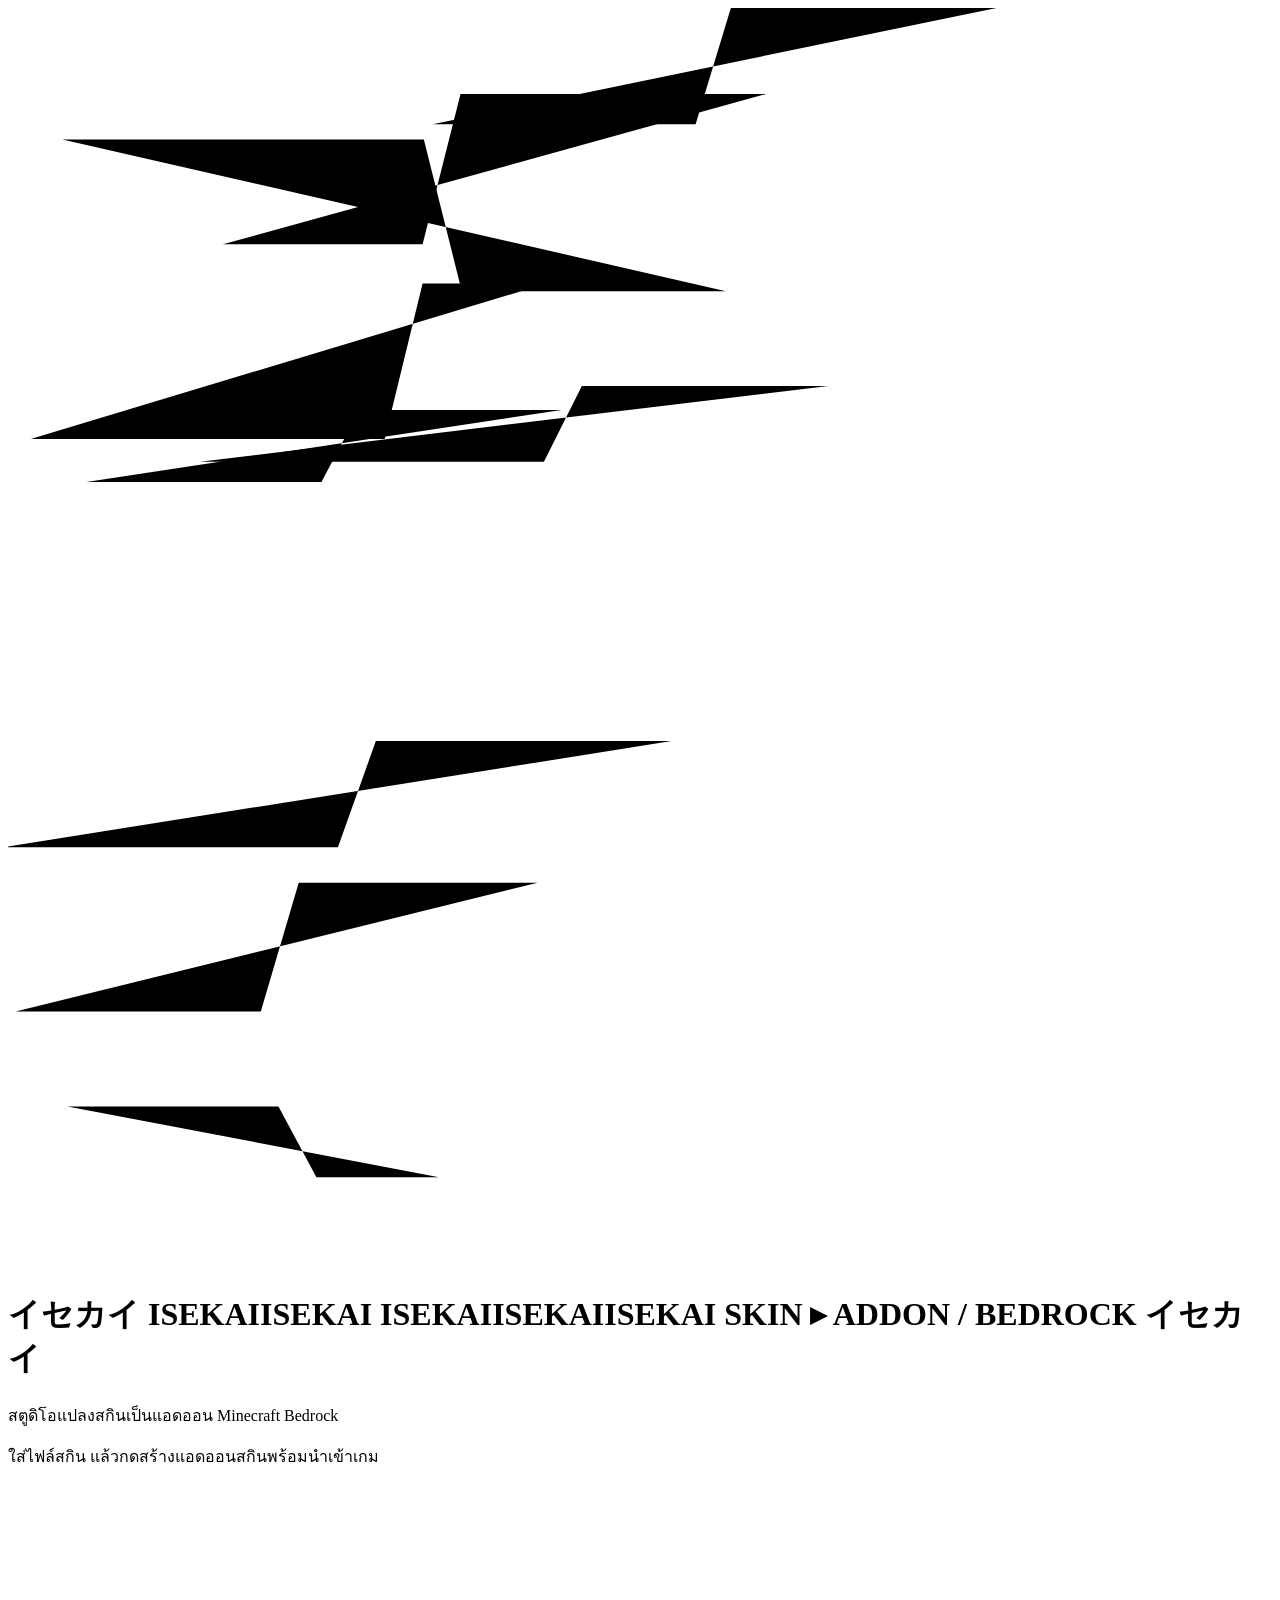
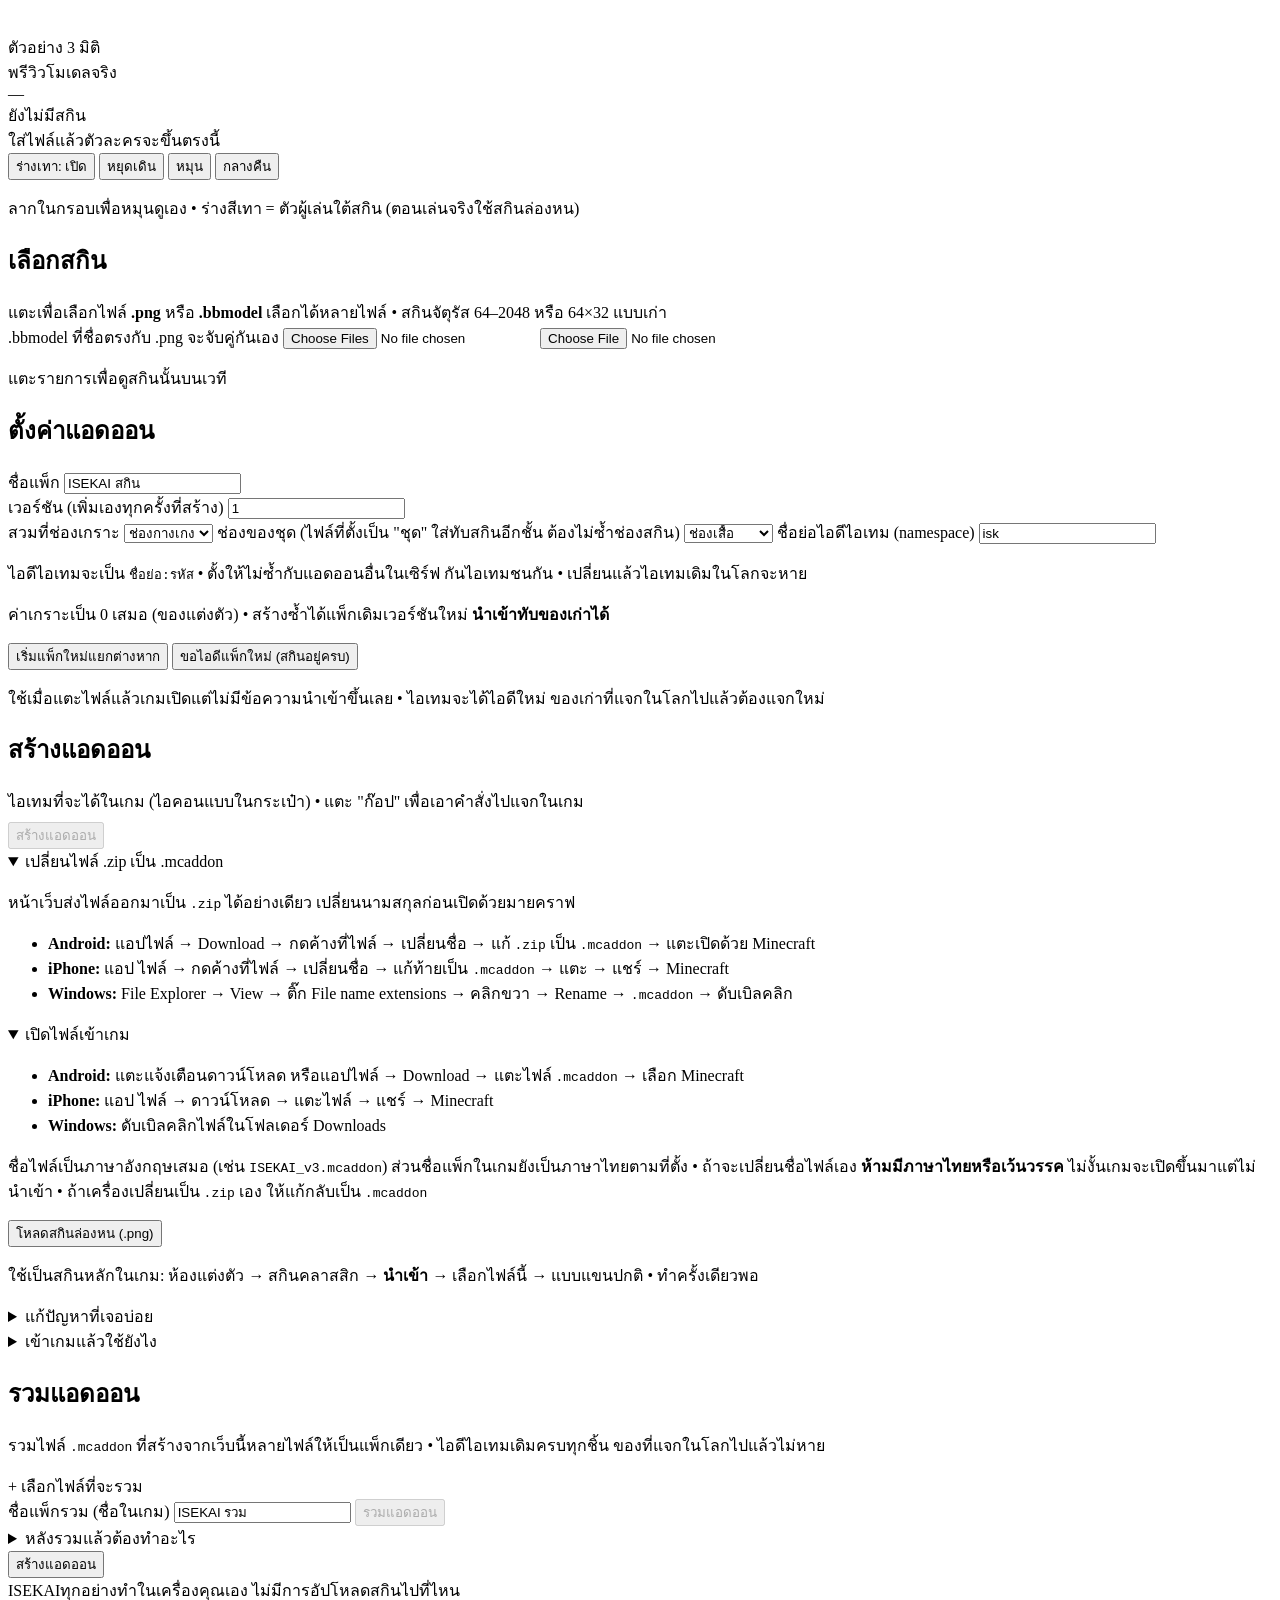
<file: src/body.html>
</head>
<body>
<svg class="flow" viewBox="0 0 100 100" preserveAspectRatio="none" aria-hidden="true"><polyline class="pulse p0" style="animation-delay:-5.2s" points="1.8,34.1 29.8,34.1 32.8,21.8 42.6,21.8"/><polyline class="pulse p1" style="animation-delay:-3.8s" points="4.7,86.9 21.4,86.9 24.4,92.5 34.1,92.5"/><polyline class="pulse p2" style="animation-delay:-8.8s" points="0.6,79.4 20.0,79.4 23.0,69.2 41.9,69.2"/><polyline class="pulse p0" style="animation-delay:-5.0s" points="33.6,9.2 54.4,9.2 57.4,-0.7 81.6,-0.7"/><polyline class="pulse p1" style="animation-delay:-0.6s" points="-0.4,66.4 26.1,66.4 29.1,58.0 52.5,58.0"/><polyline class="pulse p2" style="animation-delay:-8.3s" points="4.3,10.4 32.9,10.4 35.9,22.4 56.8,22.4"/><polyline class="pulse p0" style="animation-delay:-4.5s" points="6.2,37.5 24.8,37.5 27.8,31.8 43.8,31.8"/><polyline class="pulse p1" style="animation-delay:-6.8s" points="15.2,35.9 42.4,35.9 45.4,29.9 64.9,29.9"/><polyline class="pulse p2" style="animation-delay:-7.9s" points="17.0,18.7 32.8,18.7 35.8,6.8 60.0,6.8"/></svg>
<div class="wrap">
  <!-- หัวเว็บ: ตัว ISEKAI ใหญ่ชิดซ้าย + คาตาคานะ イセカイ แนวตั้งเป็นลายประกอบ -->
  <header class="hero">
    <h1 class="logo" aria-label="ISEKAI">
      <span class="lgBox f4" id="lgBox" aria-hidden="true">
        <span class="lgBk">イセカイ</span>
        <span class="L mg">ISEKAI</span><span class="L cy">ISEKAI</span>
        <span class="L wt">ISEKAI</span><span class="L wt">ISEKAI</span><span class="L wt">ISEKAI</span>
        <span class="lgChip" style="left:61.8%;top:48%;width:1.6%;height:6%"></span>
        <span class="lgChip" style="left:64.2%;top:42%;width:1.05%;height:4%"></span>
        <span class="lgChip" style="left:36.3%;top:59%;width:.9%;height:3.5%;background:#FF2BD6"></span>
        <span class="lgNz"></span>
      </span>
      <span class="lgTag" id="lgTag" aria-hidden="true"><span class="lgSlab">SKIN ▸ ADDON / BEDROCK <span class="lgBars"></span><b>イセカイ</b></span></span>
    </h1>
    <div class="heroText">
      <p class="tag">สตูดิโอแปลงสกินเป็นแอดออน Minecraft Bedrock</p>
      <p class="sub">ใส่ไฟล์สกิน แล้วกดสร้างแอดออนสกินพร้อมนำเข้าเกม</p>
    </div>
  </header>

  <main class="layout">
    <!-- เวทีโชว์ตัวละคร: วาดจากโมเดลจริงที่จะอยู่ในแอดออน -->
    <aside class="stageCol" id="stageCol">
      <div class="viewer" id="viewer">
        <canvas id="vCanvas"></canvas>
        <div class="beam" aria-hidden="true"></div>
        <span class="tag" id="vTag">ตัวอย่าง 3 มิติ</span>
        <div class="hud" aria-hidden="true">พรีวิวโมเดลจริง<br><span id="hudInfo">—</span></div>
        <div class="empty" id="vEmpty">ยังไม่มีสกิน<br>ใส่ไฟล์แล้วตัวละครจะขึ้นตรงนี้</div>
        <div class="vbtns">
          <button class="btn ghost small" id="btnBody">ร่างเทา: เปิด</button>
          <button class="btn ghost small" id="btnWalk">หยุดเดิน</button>
          <button class="btn ghost small" id="btnSpin">หมุน</button>
          <button class="btn ghost small" id="btnNight">กลางคืน</button>
        </div>
      </div>
      <p class="note stageNote">ลากในกรอบเพื่อหมุนดูเอง • ร่างสีเทา = ตัวผู้เล่นใต้สกิน (ตอนเล่นจริงใช้สกินล่องหน)</p>
      <!-- หมวดชิ้นพิเศษ: ผม/หาง/ปีก เลือกติด + เลื่อน/หมุน ของสกินที่เลือกอยู่ (เนื้อหาสร้างใน renderPieces) -->
      <section class="pieceBox" id="pieceBox" hidden>
        <h3>ชิ้นพิเศษ <small>ผม · หาง · ปีก</small></h3>
        <p class="note">ปรับให้ชิ้นอยู่ตรงตามต้องการ ตัวละครด้านบนเปลี่ยนตามทันที</p>
        <div id="pcBody"></div>
      </section>
    </aside>

    <div class="steps">
      <!-- ขั้นที่ 1: ใส่สกิน -->
      <section class="win" id="winSkin">
        <h2><span class="num"></span>เลือกสกิน</h2>
        <!-- ใช้ <label for> ให้มือถือเปิดตัวเลือกไฟล์เอง • ไม่ใส่ accept: กันไฟล์ .bbmodel เป็นสีเทา — ตรวจชนิดไฟล์ในโค้ดแทน -->
        <label class="drop" id="drop" for="fileIn">
          <span class="big">แตะเพื่อเลือกไฟล์ <b>.png</b> หรือ <b>.bbmodel</b></span>
          <span class="note">เลือกได้หลายไฟล์ • สกินจัตุรัส 64–2048 หรือ 64×32 แบบเก่า<br>
          .bbmodel ที่ชื่อตรงกับ .png จะจับคู่กันเอง</span>
        </label>
        <input type="file" id="fileIn" class="vh" multiple>
        <input type="file" id="bbIn" class="vh">
        <div class="msg" id="addMsg"></div>
        <div class="list" id="list"></div>
        <p class="note" id="listNote">แตะรายการเพื่อดูสกินนั้นบนเวที</p>
      </section>

  <!-- ขั้นที่ 2: ตั้งค่าแพ็ก -->
      <section class="win" id="winSet">
        <h2><span class="num"></span>ตั้งค่าแอดออน</h2>
        <div class="row">
          <div>
            <label for="packName">ชื่อแพ็ก</label>
            <input type="text" id="packName" maxlength="40" value="ISEKAI สกิน">
          </div>
          <div>
            <label for="packVer">เวอร์ชัน (เพิ่มเองทุกครั้งที่สร้าง)</label>
            <input type="text" id="packVer" maxlength="12" value="1">
          </div>
        </div>
        <label for="slot">สวมที่ช่องเกราะ</label>
        <select id="slot">
          <option value="legs" selected>ช่องกางเกง</option>
          <option value="head">ช่องหมวก</option>
          <option value="chest">ช่องเสื้อ</option>
          <option value="feet">ช่องรองเท้า</option>
        </select>
        <label for="slotOutfit">ช่องของชุด (ไฟล์ที่ตั้งเป็น "ชุด" ใส่ทับสกินอีกชั้น ต้องไม่ซ้ำช่องสกิน)</label>
        <select id="slotOutfit">
          <option value="chest" selected>ช่องเสื้อ</option>
          <option value="legs">ช่องกางเกง</option>
          <option value="head">ช่องหมวก</option>
          <option value="feet">ช่องรองเท้า</option>
        </select>
        <label for="nsIn">ชื่อย่อไอดีไอเทม (namespace)</label>
        <input type="text" id="nsIn" maxlength="16" value="isk" autocomplete="off" autocapitalize="off" spellcheck="false">
        <p class="note" id="nsMsg"></p>
        <p class="note">ไอดีไอเทมจะเป็น <code>ชื่อย่อ:รหัส</code> • ตั้งให้ไม่ซ้ำกับแอดออนอื่นในเซิร์ฟ กันไอเทมชนกัน • เปลี่ยนแล้วไอเทมเดิมในโลกจะหาย</p>
        <p class="note">ค่าเกราะเป็น 0 เสมอ (ของแต่งตัว) • สร้างซ้ำได้แพ็กเดิมเวอร์ชันใหม่ <b>นำเข้าทับของเก่าได้</b></p>
        <button class="btn ghost small" id="btnNew">เริ่มแพ็กใหม่แยกต่างหาก</button>
        <button class="btn ghost small" id="btnNewId">ขอไอดีแพ็กใหม่ (สกินอยู่ครบ)</button>
        <p class="note" id="newIdMsg">ใช้เมื่อแตะไฟล์แล้วเกมเปิดแต่ไม่มีข้อความนำเข้าขึ้นเลย • ไอเทมจะได้ไอดีใหม่ ของเก่าที่แจกในโลกไปแล้วต้องแจกใหม่</p>
      </section>

      <!-- ขั้นที่ 3: สร้างไฟล์ -->
      <section class="win" id="winBuild">
        <h2><span class="num"></span>สร้างแอดออน</h2>
        <!-- ไอเทมที่จะได้ในเกม: ไอคอน + ชื่อ + คำสั่ง /give (ก๊อปได้) -->
        <div class="itemsBox hidden" id="itemsBox">
          <p class="note" style="margin:0 0 8px">ไอเทมที่จะได้ในเกม (ไอคอนแบบในกระเป๋า) • แตะ "ก๊อป" เพื่อเอาคำสั่งไปแจกในเกม</p>
          <div class="itemList" id="itemList"></div>
        </div>
        <button class="btn full" id="btnBuild" disabled>สร้างแอดออน</button>
        <div class="msg" id="buildMsg"></div>
        <!-- โหมดเว็บจริง: ได้ไฟล์ .mcaddon ตรง ๆ (ซ่อนกล่องเปลี่ยนนามสกุลด้วย JS) • โหมดใน Claude: ได้ .zip ต้องเปลี่ยนชื่อ -->
        <details open id="renameBox">
          <summary>เปลี่ยนไฟล์ .zip เป็น .mcaddon</summary>
          <p class="note">หน้าเว็บส่งไฟล์ออกมาเป็น <code>.zip</code> ได้อย่างเดียว เปลี่ยนนามสกุลก่อนเปิดด้วยมายคราฟ</p>
          <ul>
            <li><b>Android:</b> แอปไฟล์ → Download → กดค้างที่ไฟล์ → เปลี่ยนชื่อ → แก้ <code>.zip</code> เป็น <code>.mcaddon</code> → แตะเปิดด้วย Minecraft</li>
            <li><b>iPhone:</b> แอป ไฟล์ → กดค้างที่ไฟล์ → เปลี่ยนชื่อ → แก้ท้ายเป็น <code>.mcaddon</code> → แตะ → แชร์ → Minecraft</li>
            <li><b>Windows:</b> File Explorer → View → ติ๊ก File name extensions → คลิกขวา → Rename → <code>.mcaddon</code> → ดับเบิลคลิก</li>
          </ul>
        </details>
        <details open id="openBox" class="hidden">
          <summary>เปิดไฟล์เข้าเกม</summary>
          <ul>
            <li><b>Android:</b> แตะแจ้งเตือนดาวน์โหลด หรือแอปไฟล์ → Download → แตะไฟล์ <code>.mcaddon</code> → เลือก Minecraft</li>
            <li><b>iPhone:</b> แอป ไฟล์ → ดาวน์โหลด → แตะไฟล์ → แชร์ → Minecraft</li>
            <li><b>Windows:</b> ดับเบิลคลิกไฟล์ในโฟลเดอร์ Downloads</li>
          </ul>
          <p class="note">ชื่อไฟล์เป็นภาษาอังกฤษเสมอ (เช่น <code>ISEKAI_v3.mcaddon</code>) ส่วนชื่อแพ็กในเกมยังเป็นภาษาไทยตามที่ตั้ง • ถ้าจะเปลี่ยนชื่อไฟล์เอง <b>ห้ามมีภาษาไทยหรือเว้นวรรค</b> ไม่งั้นเกมจะเปิดขึ้นมาแต่ไม่นำเข้า • ถ้าเครื่องเปลี่ยนเป็น <code>.zip</code> เอง ให้แก้กลับเป็น <code>.mcaddon</code></p>
        </details>
        <!-- สกินล่องหน: ต้องใช้เป็นสกินหลัก ไม่งั้นสกินจริงของผู้เล่นจะโผล่ซ้อนกับสกินจากแอดออน -->
        <div class="invisBox">
          <button class="btn ghost" id="btnInvis" type="button">โหลดสกินล่องหน (.png)</button>
          <p class="note">ใช้เป็นสกินหลักในเกม: ห้องแต่งตัว → สกินคลาสสิก → <b>นำเข้า</b> → เลือกไฟล์นี้ → แบบแขนปกติ • ทำครั้งเดียวพอ</p>
          <div class="msg" id="invisMsg"></div>
        </div>
        <details>
          <summary>แก้ปัญหาที่เจอบ่อย</summary>
          <dl class="faq">
            <dt>แตะไฟล์แล้วเกมเปิด แต่ไม่มีข้อความนำเข้าขึ้นเลย</dt>
            <dd>1) ชื่อไฟล์มีภาษาไทยหรือเว้นวรรค → เปลี่ยนเป็นอังกฤษล้วน เช่น <code>isekai_v3.mcaddon</code><br>
            2) ชื่ออังกฤษแล้วยังเงียบ = ไอดีแพ็กชนกับที่อยู่ในเกม → กด <b>ขอไอดีแพ็กใหม่</b> ในขั้นตั้งค่า แล้วสร้างใหม่</dd>
            <dt>แตะไฟล์แล้วไม่มี Minecraft ให้เลือก</dt>
            <dd>ไฟล์อาจกลายเป็น <code>.zip</code> → เปลี่ยนนามสกุลกลับเป็น <code>.mcaddon</code></dd>
            <dt>ขึ้นว่าแพ็กซ้ำ / นำเข้าทับไม่ได้</dt>
            <dd>เวอร์ชันเท่าเดิมกับที่เคยนำเข้า → เพิ่มเลขเวอร์ชันในขั้นตั้งค่าแล้วสร้างใหม่</dd>
            <dt>หาไอเทมไม่เจอ</dt>
            <dd>เปิด Behavior Pack ในการตั้งค่าโลกหรือยัง → ดูในแท็บอุปกรณ์ กลุ่มเกราะของช่องที่เลือก หรือใช้คำสั่ง /give จากรายการด้านบน</dd>
            <dt>สวมแล้วไม่เห็นสกิน</dt>
            <dd>มุมมองบุคคลที่ 1 จะไม่แสดง (ตั้งใจ ไม่บังจอ) → สลับเป็นบุคคลที่ 3 • ต้องสวมในช่องเกราะที่เลือกตอนสร้าง ไม่ใช่ถือในมือ</dd>
            <dt>เห็นสกินเดิมของตัวเองซ้อนอยู่</dt>
            <dd>ยังไม่ได้ใช้สกินล่องหน → กดปุ่มโหลดสกินล่องหนด้านบน แล้วนำเข้าเป็นสกินหลัก</dd>
            <dt>ผมหรือชิ้นตกแต่งไปอยู่ผิดที่</dt>
            <dd>ปรับตำแหน่ง/มุม/ส่วนที่ติดได้ในหมวด <b>ชิ้นพิเศษ</b> ใต้ตัวอย่าง 3 มิติ • ถ้าสกินมาคู่กับ <code>.bbmodel</code> ใส่ไฟล์นั้นในขั้นที่ 1 ด้วย</dd>
            <dt>มองทะลุตัวเป็นรู ๆ</dt>
            <dd>ลายสกินชั้นในมีจุดโปร่งใส → แก้รูปสกินให้ทึบ (เว็บจะเตือนในรายการสกินถ้าเจอ)</dd>
          </dl>
        </details>
        <details>
          <summary>เข้าเกมแล้วใช้ยังไง</summary>
          <ol>
            <li>ใช้ <b>สกินล่องหน</b> เป็นสกินหลักของตัวเอง (กดปุ่มโหลดด้านบน)</li>
            <li>สร้างหรือแก้โลก → เปิด <b>Behavior Pack</b> (Resource Pack เปิดตามเอง)</li>
            <li>โหมดสร้างสรรค์ → แท็บอุปกรณ์ → กลุ่มเกราะของช่องที่เลือก → หาไอเทมหน้าหัวสกิน</li>
            <li>สวมในช่องเกราะ = เห็นสกิน • ถือในมือหรือมุมมองบุคคลที่ 1 จะไม่วาด</li>
            <li>เอาชีวิตรอด: แจกด้วย <code>/give @s ชื่อไอเทม</code> (ดูชื่อใน README.txt ในแพ็ก)</li>
          </ol>
        </details>
      </section>

      <!-- ขั้นที่ 4: รวมแอดออน (ไฟล์ .mcaddon ที่สร้างจากเว็บนี้หลายไฟล์ → แพ็กเดียว) -->
      <section class="win" id="winMerge">
        <h2><span class="num"></span>รวมแอดออน</h2>
        <p class="note">รวมไฟล์ <code>.mcaddon</code> ที่สร้างจากเว็บนี้หลายไฟล์ให้เป็นแพ็กเดียว • ไอดีไอเทมเดิมครบทุกชิ้น ของที่แจกในโลกไปแล้วไม่หาย</p>
        <!-- ไม่ใส่ accept: มือถือบางรุ่นทำไฟล์ .mcaddon เป็นสีเทา — ตรวจชนิดไฟล์ในโค้ดแทน -->
        <label class="btn ghost" for="mergeIn">+ เลือกไฟล์ที่จะรวม</label>
        <input type="file" id="mergeIn" multiple hidden>
        <div class="mergeList" id="mergeList"></div>
        <label for="mergeName">ชื่อแพ็กรวม (ชื่อในเกม)</label>
        <input type="text" id="mergeName" maxlength="40" value="ISEKAI รวม" autocomplete="off">
        <button class="btn full" id="btnMerge" disabled>รวมแอดออน</button>
        <div class="msg" id="mergeMsg"></div>
        <details>
          <summary>หลังรวมแล้วต้องทำอะไร</summary>
          <ol>
            <li>นำเข้าไฟล์รวมเข้าเกม</li>
            <li>ในโลก: <b>ปิดแพ็กเดิมที่รวมไปแล้วออก</b> (ไม่งั้นไอเทมจะซ้ำกัน) แล้วเปิดแพ็กรวมแทน</li>
            <li>จะเพิ่มอีกทีหลัง: ใส่ <b>ไฟล์รวมเดิม + ไฟล์ใหม่</b> → ได้แพ็กรวมเดิมเวอร์ชันใหม่ นำเข้าทับได้เลย</li>
          </ol>
        </details>
      </section>
    </div>
  </main>

  <!-- ปุ่มสร้างลอยล่างจอ (มือถือ) -->
  <div class="stickyBuild" id="stickyBuild"><button class="btn" id="stickyBtn" type="button">สร้างแอดออน <span id="stickyCount"></span></button></div>
  <footer><span class="mark">ISEKAI</span><span>ทุกอย่างทำในเครื่องคุณเอง ไม่มีการอัปโหลดสกินไปที่ไหน</span></footer>
</div>
</file>
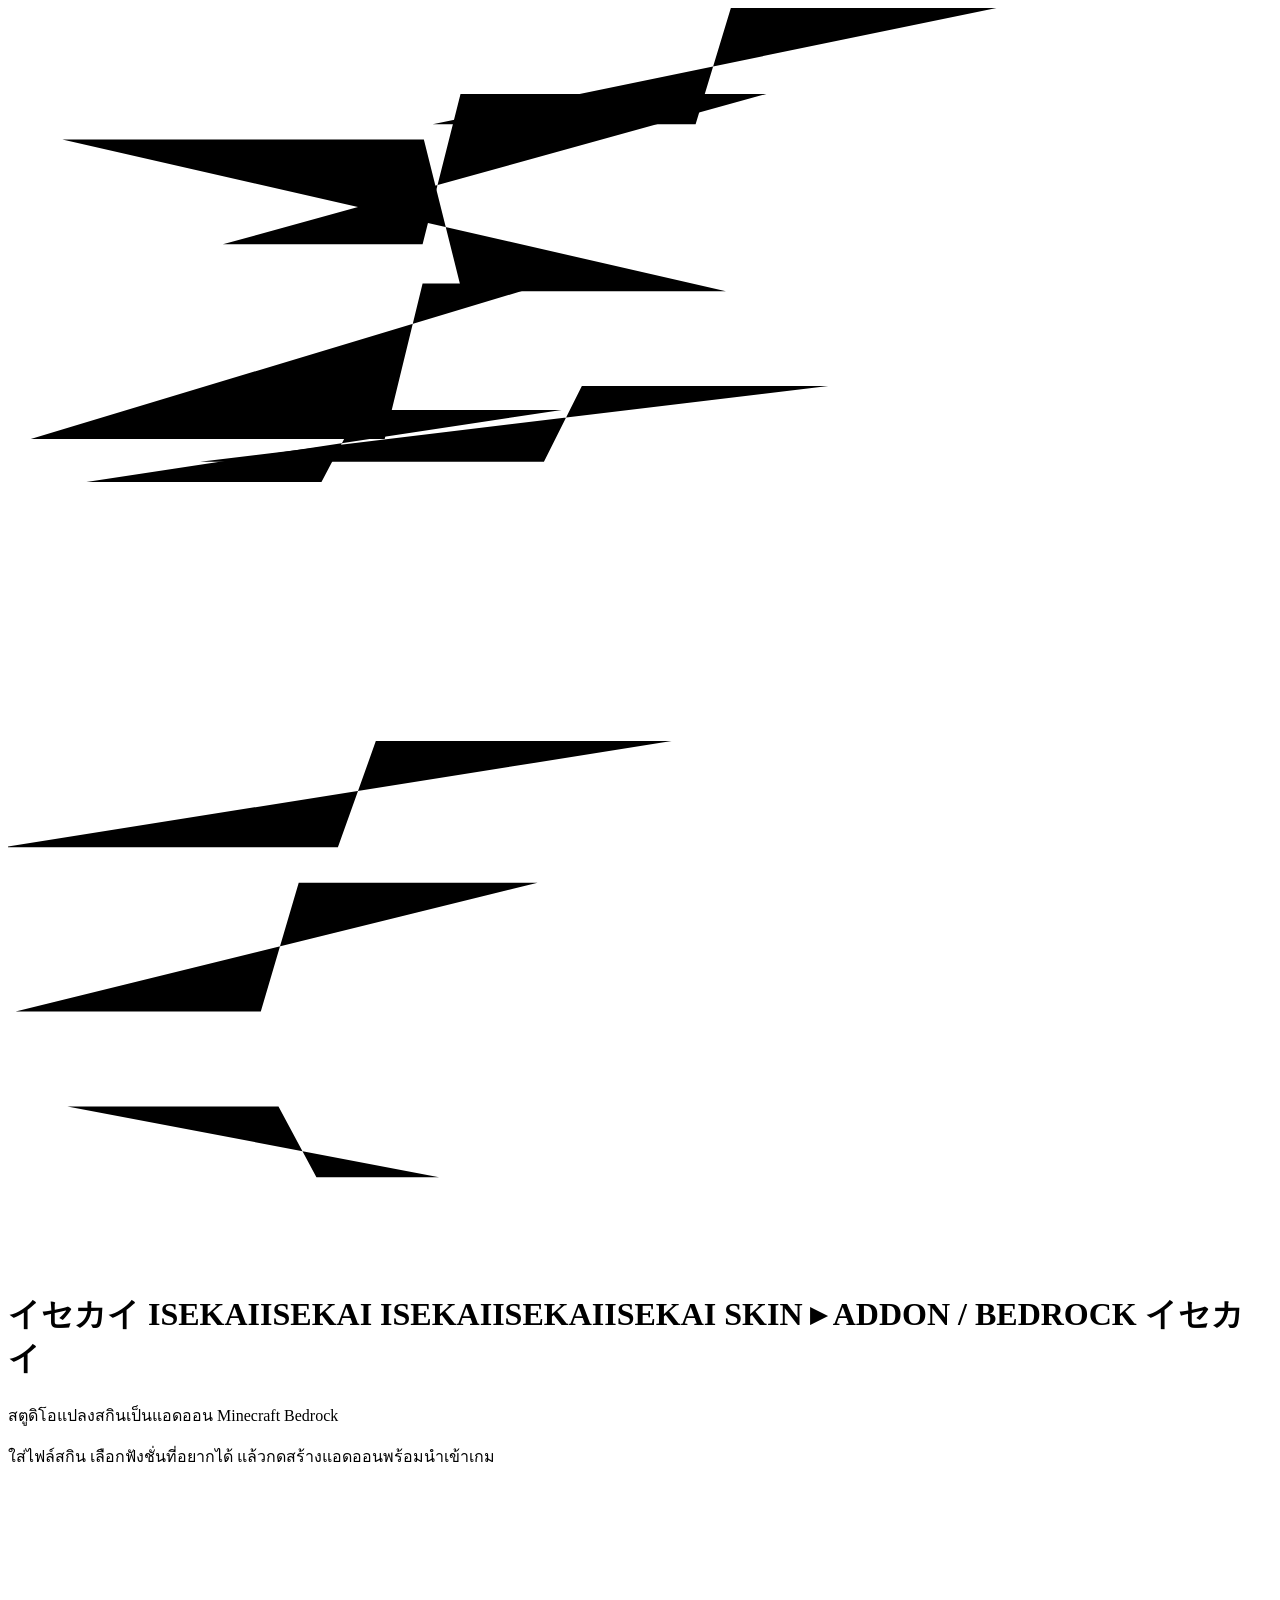
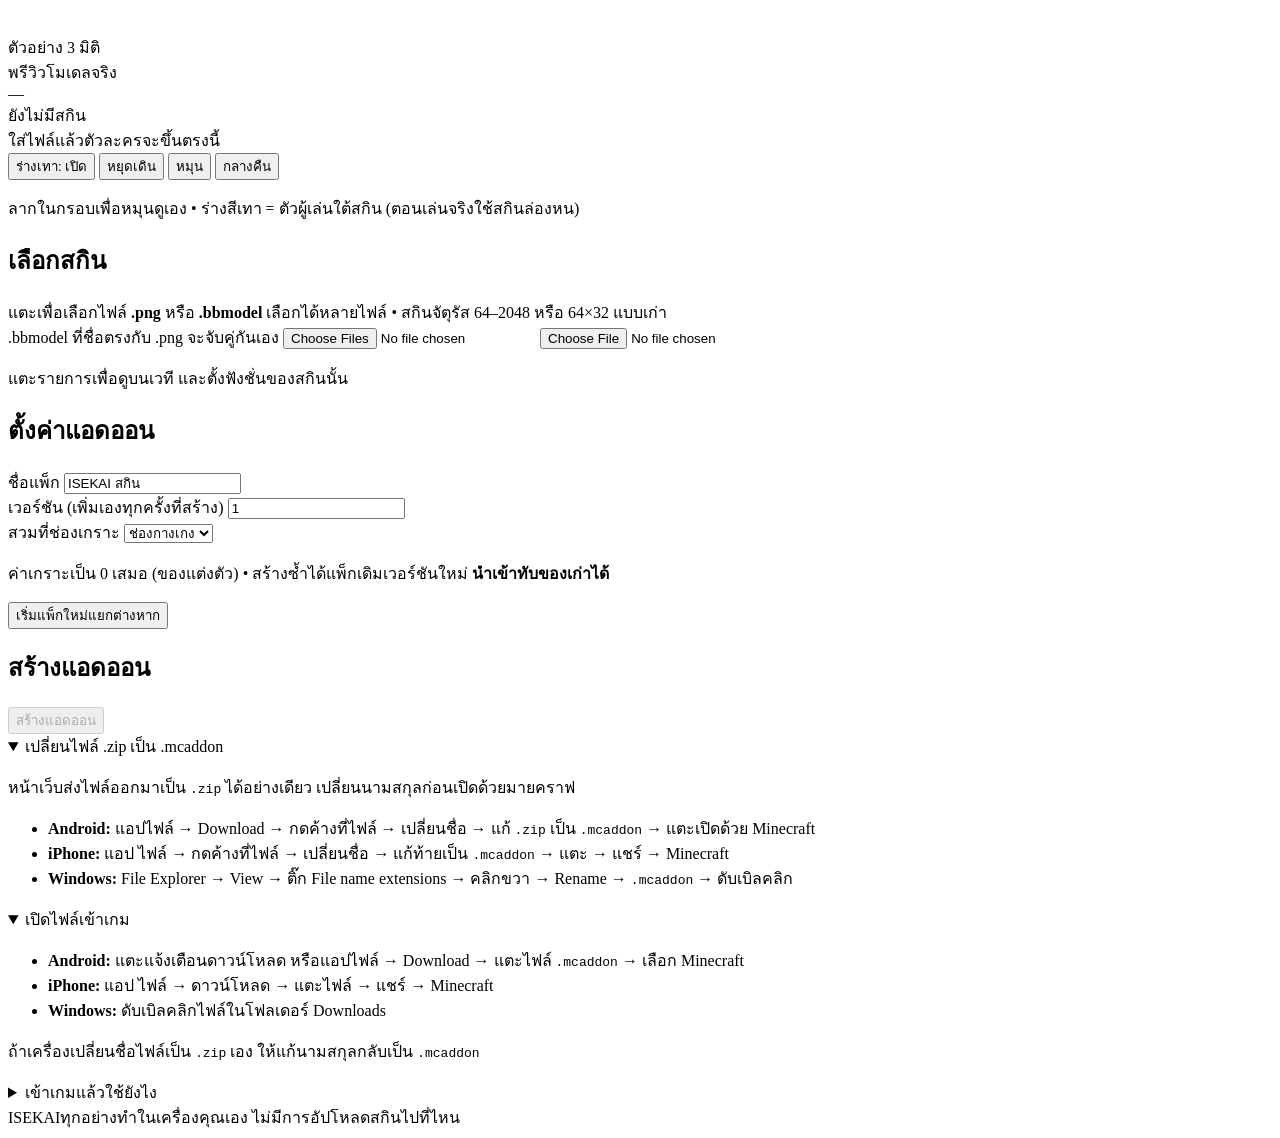
<file: src/_archive_fx/body.html>
</head>
<body>
<svg class="flow" viewBox="0 0 100 100" preserveAspectRatio="none" aria-hidden="true"><polyline class="pulse p0" style="animation-delay:-5.2s" points="1.8,34.1 29.8,34.1 32.8,21.8 42.6,21.8"/><polyline class="pulse p1" style="animation-delay:-3.8s" points="4.7,86.9 21.4,86.9 24.4,92.5 34.1,92.5"/><polyline class="pulse p2" style="animation-delay:-8.8s" points="0.6,79.4 20.0,79.4 23.0,69.2 41.9,69.2"/><polyline class="pulse p0" style="animation-delay:-5.0s" points="33.6,9.2 54.4,9.2 57.4,-0.7 81.6,-0.7"/><polyline class="pulse p1" style="animation-delay:-0.6s" points="-0.4,66.4 26.1,66.4 29.1,58.0 52.5,58.0"/><polyline class="pulse p2" style="animation-delay:-8.3s" points="4.3,10.4 32.9,10.4 35.9,22.4 56.8,22.4"/><polyline class="pulse p0" style="animation-delay:-4.5s" points="6.2,37.5 24.8,37.5 27.8,31.8 43.8,31.8"/><polyline class="pulse p1" style="animation-delay:-6.8s" points="15.2,35.9 42.4,35.9 45.4,29.9 64.9,29.9"/><polyline class="pulse p2" style="animation-delay:-7.9s" points="17.0,18.7 32.8,18.7 35.8,6.8 60.0,6.8"/></svg>
<div class="wrap">
  <!-- หัวเว็บ: ตัว ISEKAI ใหญ่ชิดซ้าย + คาตาคานะ イセカイ แนวตั้งเป็นลายประกอบ -->
  <header class="hero">
    <h1 class="logo" aria-label="ISEKAI">
      <span class="lgBox f4" id="lgBox" aria-hidden="true">
        <span class="lgBk">イセカイ</span>
        <span class="L mg">ISEKAI</span><span class="L cy">ISEKAI</span>
        <span class="L wt">ISEKAI</span><span class="L wt">ISEKAI</span><span class="L wt">ISEKAI</span>
        <span class="lgChip" style="left:61.8%;top:48%;width:1.6%;height:6%"></span>
        <span class="lgChip" style="left:64.2%;top:42%;width:1.05%;height:4%"></span>
        <span class="lgChip" style="left:36.3%;top:59%;width:.9%;height:3.5%;background:#FF2BD6"></span>
        <span class="lgNz"></span>
      </span>
      <span class="lgTag" id="lgTag" aria-hidden="true"><span class="lgSlab">SKIN ▸ ADDON / BEDROCK <span class="lgBars"></span><b>イセカイ</b></span></span>
    </h1>
    <div class="heroText">
      <p class="tag">สตูดิโอแปลงสกินเป็นแอดออน Minecraft Bedrock</p>
      <p class="sub">ใส่ไฟล์สกิน เลือกฟังชั่นที่อยากได้ แล้วกดสร้างแอดออนพร้อมนำเข้าเกม</p>
    </div>
  </header>

  <main class="layout">
    <!-- เวทีโชว์ตัวละคร: วาดจากโมเดลจริงที่จะอยู่ในแอดออน -->
    <aside class="stageCol" id="stageCol">
      <div class="viewer" id="viewer">
        <canvas id="vCanvas"></canvas>
        <div class="beam" aria-hidden="true"></div>
        <span class="tag" id="vTag">ตัวอย่าง 3 มิติ</span>
        <div class="hud" aria-hidden="true">พรีวิวโมเดลจริง<br><span id="hudInfo">—</span></div>
        <div class="empty" id="vEmpty">ยังไม่มีสกิน<br>ใส่ไฟล์แล้วตัวละครจะขึ้นตรงนี้</div>
        <div class="vbtns">
          <button class="btn ghost small" id="btnBody">ร่างเทา: เปิด</button>
          <button class="btn ghost small" id="btnWalk">หยุดเดิน</button>
          <button class="btn ghost small" id="btnSpin">หมุน</button>
          <button class="btn ghost small" id="btnNight">กลางคืน</button>
        </div>
      </div>
      <p class="note stageNote">ลากในกรอบเพื่อหมุนดูเอง • ร่างสีเทา = ตัวผู้เล่นใต้สกิน (ตอนเล่นจริงใช้สกินล่องหน)</p>
    </aside>

    <div class="steps">
      <!-- ขั้นที่ 1: ใส่สกิน -->
      <section class="win" id="winSkin">
        <h2><span class="num"></span>เลือกสกิน</h2>
        <!-- ใช้ <label for> ให้มือถือเปิดตัวเลือกไฟล์เอง • ไม่ใส่ accept: กันไฟล์ .bbmodel เป็นสีเทา — ตรวจชนิดไฟล์ในโค้ดแทน -->
        <label class="drop" id="drop" for="fileIn">
          <span class="big">แตะเพื่อเลือกไฟล์ <b>.png</b> หรือ <b>.bbmodel</b></span>
          <span class="note">เลือกได้หลายไฟล์ • สกินจัตุรัส 64–2048 หรือ 64×32 แบบเก่า<br>
          .bbmodel ที่ชื่อตรงกับ .png จะจับคู่กันเอง</span>
        </label>
        <input type="file" id="fileIn" class="vh" multiple>
        <input type="file" id="bbIn" class="vh">
        <div class="msg" id="addMsg"></div>
        <div class="list" id="list"></div>
        <p class="note" id="listNote">แตะรายการเพื่อดูบนเวที และตั้งฟังชั่นของสกินนั้น</p>
      </section>

  <!-- ขั้นที่ 2: ตั้งค่าแพ็ก -->
      <section class="win" id="winSet">
        <h2><span class="num"></span>ตั้งค่าแอดออน</h2>
        <div class="row">
          <div>
            <label for="packName">ชื่อแพ็ก</label>
            <input type="text" id="packName" maxlength="40" value="ISEKAI สกิน">
          </div>
          <div>
            <label for="packVer">เวอร์ชัน (เพิ่มเองทุกครั้งที่สร้าง)</label>
            <input type="text" id="packVer" maxlength="12" value="1">
          </div>
        </div>
        <label for="slot">สวมที่ช่องเกราะ</label>
        <select id="slot">
          <option value="legs" selected>ช่องกางเกง</option>
          <option value="head">ช่องหมวก</option>
          <option value="chest">ช่องเสื้อ</option>
          <option value="feet">ช่องรองเท้า</option>
        </select>
        <p class="note">ค่าเกราะเป็น 0 เสมอ (ของแต่งตัว) • สร้างซ้ำได้แพ็กเดิมเวอร์ชันใหม่ <b>นำเข้าทับของเก่าได้</b></p>
        <button class="btn ghost small" id="btnNew">เริ่มแพ็กใหม่แยกต่างหาก</button>
<!--FXCARD-->
      </section>

      <!-- ขั้นที่ 3: สร้างไฟล์ -->
      <section class="win" id="winBuild">
        <h2><span class="num"></span>สร้างแอดออน</h2>
        <button class="btn full" id="btnBuild" disabled>สร้างแอดออน</button>
        <div class="msg" id="buildMsg"></div>
        <!-- โหมดเว็บจริง: ได้ไฟล์ .mcaddon ตรง ๆ (ซ่อนกล่องเปลี่ยนนามสกุลด้วย JS) • โหมดใน Claude: ได้ .zip ต้องเปลี่ยนชื่อ -->
        <details open id="renameBox">
          <summary>เปลี่ยนไฟล์ .zip เป็น .mcaddon</summary>
          <p class="note">หน้าเว็บส่งไฟล์ออกมาเป็น <code>.zip</code> ได้อย่างเดียว เปลี่ยนนามสกุลก่อนเปิดด้วยมายคราฟ</p>
          <ul>
            <li><b>Android:</b> แอปไฟล์ → Download → กดค้างที่ไฟล์ → เปลี่ยนชื่อ → แก้ <code>.zip</code> เป็น <code>.mcaddon</code> → แตะเปิดด้วย Minecraft</li>
            <li><b>iPhone:</b> แอป ไฟล์ → กดค้างที่ไฟล์ → เปลี่ยนชื่อ → แก้ท้ายเป็น <code>.mcaddon</code> → แตะ → แชร์ → Minecraft</li>
            <li><b>Windows:</b> File Explorer → View → ติ๊ก File name extensions → คลิกขวา → Rename → <code>.mcaddon</code> → ดับเบิลคลิก</li>
          </ul>
        </details>
        <details open id="openBox" class="hidden">
          <summary>เปิดไฟล์เข้าเกม</summary>
          <ul>
            <li><b>Android:</b> แตะแจ้งเตือนดาวน์โหลด หรือแอปไฟล์ → Download → แตะไฟล์ <code>.mcaddon</code> → เลือก Minecraft</li>
            <li><b>iPhone:</b> แอป ไฟล์ → ดาวน์โหลด → แตะไฟล์ → แชร์ → Minecraft</li>
            <li><b>Windows:</b> ดับเบิลคลิกไฟล์ในโฟลเดอร์ Downloads</li>
          </ul>
          <p class="note">ถ้าเครื่องเปลี่ยนชื่อไฟล์เป็น <code>.zip</code> เอง ให้แก้นามสกุลกลับเป็น <code>.mcaddon</code></p>
        </details>
        <details>
          <summary>เข้าเกมแล้วใช้ยังไง</summary>
          <ol>
            <li>ใช้ <b>สกินล่องหน</b> เป็นสกินหลักของตัวเอง</li>
            <li>สร้างหรือแก้โลก → เปิด <b>Behavior Pack</b> (Resource Pack เปิดตามเอง)</li>
            <li>โหมดสร้างสรรค์ → แท็บอุปกรณ์ → กลุ่มเกราะของช่องที่เลือก → หาไอเทมหน้าหัวสกิน</li>
            <li>สวมในช่องเกราะ = เห็นสกิน • ถือในมือหรือมุมมองบุคคลที่ 1 จะไม่วาด</li>
            <li>เอาชีวิตรอด: แจกด้วย <code>/give @s ชื่อไอเทม</code> (ดูชื่อใน README.txt ในแพ็ก)</li>
          </ol>
        </details>
      </section>
    </div>
  </main>

  <footer><span class="mark">ISEKAI</span><span>ทุกอย่างทำในเครื่องคุณเอง ไม่มีการอัปโหลดสกินไปที่ไหน</span></footer>
</div>
</file>
